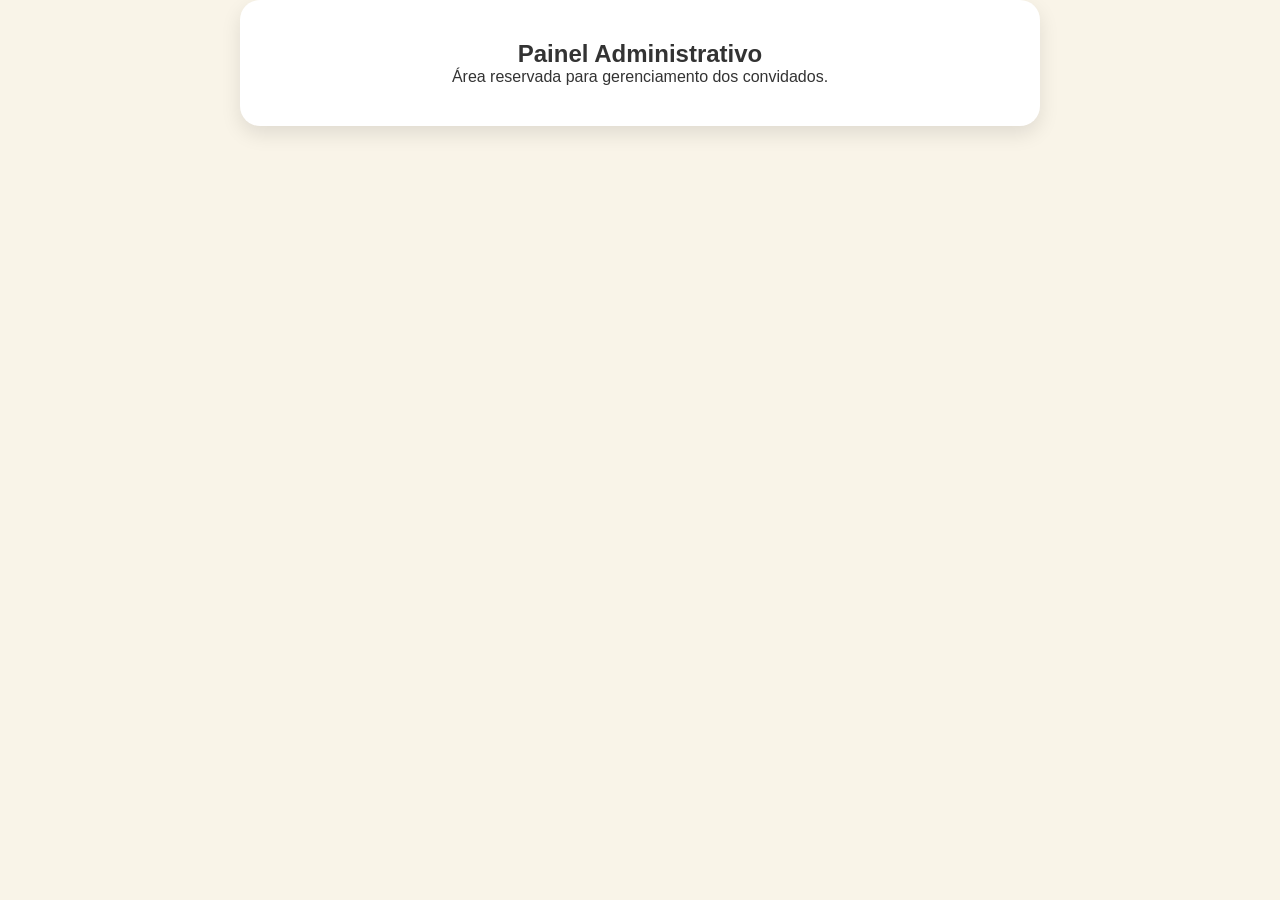
<file: pages/admin.html>
<!DOCTYPE html>
<html lang="pt-BR">

<head>

<meta charset="UTF-8">

<meta name="viewport"
content="width=device-width, initial-scale=1.0">

<title>Admin</title>

<link rel="stylesheet"
href="../css/style.css">

</head>

<body>

<section class="card">

<h1>Painel Administrativo</h1>

<p>
Área reservada para gerenciamento
dos convidados.
</p>

</section>

</body>

</html>
</file>
<file: css/style.css>
/* ==========================
   RESET
========================== */

*{
    margin:0;
    padding:0;
    box-sizing:border-box;
}

html{
    scroll-behavior:smooth;
}

body{
    font-family:'Poppins',sans-serif;
    background:#f9f4e8;
    color:#333;
    transition:.3s;
}

/* ==========================
   VARIÁVEIS
========================== */

:root{

    --primary:#5f8f2f;
    --secondary:#8b5e34;
    --accent:#d8b36a;

    --light:#f9f4e8;
    --white:#ffffff;

    --text:#333333;

    --shadow:0 8px 20px rgba(0,0,0,.10);

}

/* ==========================
   DARK MODE
========================== */

body.dark{

    background:#1e1e1e;
    color:#ffffff;

}

body.dark .card,
body.dark .form-card,
body.dark .time-box{

    background:#2a2a2a;
    color:#ffffff;

}

body.dark input{

    background:#333;
    color:white;
    border:1px solid #555;

}

/* ==========================
   BOTÃO TEMA
========================== */

.theme-toggle{

    position:fixed;

    top:20px;
    right:20px;

    border:none;

    width:50px;
    height:50px;

    border-radius:50%;

    background:var(--secondary);

    color:white;

    cursor:pointer;

    z-index:1000;

    box-shadow:var(--shadow);

}

/* ==========================
   HERO
========================== */

.hero {
    min-height: 100vh;

    background:
        linear-gradient(
            rgba(0,0,0,0.35),
            rgba(0,0,0,0.35)
        ),
        url("../assets/images/hero-banner_att.png");

    background-size: cover;
    background-position: center;
    background-repeat: no-repeat;

    display: flex;
    align-items: center;
    justify-content: center;
}

.overlay{

    width:100%;
    height:100%;

    background: rgba(0,0,0,.30);

    display:flex;
    align-items:center;
    justify-content:center;

}

.hero-content {

    max-width: 700px;

    width: 100%;

    text-align:center;

    margin: 0 auto;

    backdrop-filter: blur(8px);

    background: rgba(0,0,0,0.15);

    padding: 30px;

    border-radius: 25px;

}

.hero-content h1{
    font-size:3.2rem;
    line-height:1.1;
    margin-bottom:20px;
}

.hero-content h2{

    display:inline-block;

    background:rgba(255,209,102,.15);

    backdrop-filter:blur(5px);

    padding:12px 30px;

    border-radius:50px;

    font-size:2.5rem;

    text-align: center;

    margin-top: 10px;

    color: #FFD700;

}

.hero-content p{

    margin-top:20px;
    font-size:1.2rem;

}

.hero-message{
    font-size: 1.3rem;
    color: #fff7d6;
    font-weight: 600;
    margin-bottom: 20px;
}

.hero-btn{
    display:inline-block;
    margin-top:25px;

    padding:16px 35px;

    border-radius:50px;

    text-decoration:none;

    font-weight:600;

    background:linear-gradient(
        135deg,
        #6dbb35,
        #4CAF50
    );

    color:white;

    box-shadow:
        0 8px 20px rgba(76,175,80,.35);

    transition:.3s;
}

.hero-btn:hover{
    transform:translateY(-3px);
}


/* ==========================
   CONTADOR
========================== */

.countdown-section{

    text-align:center;
    padding:60px 20px;

}

.countdown-section h2{

    margin-bottom:30px;
    color:var(--secondary);

}

.countdown{

    display:flex;
    justify-content:center;
    gap:20px;
    flex-wrap:wrap;

}

.time-box{

    width:120px;

    background:white;

    border-radius:15px;

    padding:25px;

    box-shadow:var(--shadow);

}

.time-box span{

    display:block;

    font-size:2rem;
    font-weight:700;

    color:var(--primary);

}

.time-box small{

    color:#666;

}

/* ==========================
   EVENTO
========================== */

.event-info{

    padding:40px 20px;

}

.card{

    text-align: center;

    max-width:800px;

    margin:auto;

    background:white;

    border-radius:20px;

    padding:40px;

    box-shadow:var(--shadow);

}

.card h2{

    text-align:center;
    margin-bottom:30px;

    color:var(--secondary);

}

.info-item{

    justify-content: center;
    display:flex;
    align-items:flex-start;

    gap:15px;

    margin-bottom:20px;

    font-size:1.1rem;

}

.info-item i{

    color:var(--primary);

    font-size:1.5rem;

    margin-top:6px;

    flex-shrink:0;

    transform: translateY(-3px);
}

.address{

    margin-top:20px;
    text-align:center;

}

/* ==========================
   MAPA
========================== */

.map-section{

    padding:60px 20px;

    text-align:center;

}

.map-section h2{

    margin-bottom:20px;

}

.map-section iframe{

    width:100%;
    max-width:900px;

    height:450px;

    border:none;

    border-radius:20px;

    box-shadow:var(--shadow);

}

/* ==========================
   RSVP
========================== */

.rsvp-section{

    padding:60px 20px;

}

.form-card{

    max-width:800px;

    margin:auto;

    background:white;

    padding:40px;

    border-radius:20px;

    box-shadow:var(--shadow);

    border: 1px solid rgba(255,255,255,.08);

    box-shadow:
        0 15px 40px rgba(0,0,0,.25);

}

.form-card h2{

    text-align:center;
    margin-bottom:30px;

    color:var(--secondary);

}

form{

    display:flex;
    flex-direction:column;
    gap:15px;

}

input{

    padding:15px;

    border:1px solid #ccc;

    border-radius:10px;

    font-size:1rem;

}

.radio-group{

    display:flex;
    align-items:center;
    gap:10px;

}

.radio-group input{

    width:auto;

}

#companions-container{

    margin-top:20px;

}

.companion-input{

    margin-bottom:10px;

}

#add-companion{

    background:var(--accent);

    border:none;

    padding:15px;

    border-radius:10px;

    cursor:pointer;

    font-weight:600;

}

.confirm-btn{

    background:var(--primary);

    color:white;

    border:none;

    padding:18px;

    border-radius:10px;

    cursor:pointer;

    font-size:1rem;

    transition:.3s;

}

.confirm-btn:hover{

    transform:translateY(-3px);

}

/* ==========================
   COMPARTILHAR
========================== */

.share-section{

    text-align:center;

    padding:40px;

}

#share-btn{

    background:#25D366;

    color:white;

    border:none;

    padding:18px 30px;

    border-radius:12px;

    cursor:pointer;

    font-size:1rem;

    font-weight:600;

}

/* ==========================
   SUCESSO
========================== */

.success-message{

    display:none;

    text-align:center;

    margin:40px auto;

    max-width:700px;

    background:#e8f8eb;

    padding:40px;

    border-radius:20px;

}

.success-message i{

    font-size:4rem;

    color:green;

    margin-bottom:20px;

}

/* ==========================
   FOOTER
========================== */

footer{

    text-align:center;

    padding:30px;

    background:var(--secondary);

    color:white;

    margin-top:50px;

}

/* DASHBOARD */

.dashboard-container {

    max-width: 1200px;

    margin: auto;

    padding: 40px 20px;
}

.dashboard-container h1 {

    text-align: center;

    margin-bottom: 40px;
}

.dashboard-header {
    display: flex;
    justify-content: space-between;
    align-items: center;
    margin-bottom: 30px;
}

.logout-btn {
    background: #dc3545;
    color: white;
    border: none;
    padding: 10px 18px;
    border-radius: 8px;
    cursor: pointer;
    font-size: 16px;
    transition: 0.3s;
}

.logout-btn:hover {
    opacity: 0.9;
}

.stats {

    display: flex;

    gap: 20px;

    flex-wrap: wrap;

    margin-bottom: 40px;
}

.stat-card {

    flex: 1;

    min-width: 220px;

    background: white;

    padding: 25px;

    border-radius: 15px;

    box-shadow: var(--shadow);

    text-align: center;
}

.stat-card h2 {

    font-size: 2.5rem;

    color: var(--primary);
}

.guest-card {

    background: white;

    padding: 20px;

    border-radius: 12px;

    margin-bottom: 15px;

    box-shadow: var(--shadow);
}

.guest-card p {

    margin: 8px 0;
}

.guest-card strong {

    display: block;

    margin-top: 12px;
    margin-bottom: 6px;
}

.guest-card h3 {

    color: var(--secondary);

    margin-bottom: 15px;
}

.companions-list {

    margin-top: 15px;

    padding-top: 12px;

    border-top: 1px solid #ddd;
}

.companions-list strong {

    color: #9c6a2d;
}

.companions-list p {

    margin-top: 8px;
}

.search-container {

    margin-bottom: 25px;
}

#search {

    width: 100%;

    padding: 14px;

    border-radius: 10px;

    border: 1px solid #ddd;

    font-size: 1rem;
}

.delete-btn {

    margin-top: 15px;

    background: #dc3545;

    color: white;

    border: none;

    padding: 10px 15px;

    border-radius: 8px;

    cursor: pointer;

    transition: .3s;
}

.delete-btn:hover {

    transform: translateY(-2px);
}

.actions {

    margin-bottom: 20px;

    display: flex;

    justify-content: flex-end;
}

#export-btn {

    background: #198754;

    color: white;

    border: none;

    padding: 12px 18px;

    border-radius: 8px;

    cursor: pointer;

    transition: .3s;
}

#export-btn:hover {

    transform: translateY(-2px);
}

canvas {

    max-width: 500px;

    margin: 20px auto;

    display: block;

}

#presencaChart {
    max-width: 500px;
    max-height: 350px;
    margin: 0 auto;
}

.chart-description {

    text-align: center;

    margin-top: 15px;

    color: #666;

    font-size: 14px;

}

.map-section {
    text-align: center;
}

.maps-btn {
    display: block;
    width: fit-content;
    margin: 25px auto 0;
    align-items: center;
    gap: 8px;

    padding: 14px 28px;

    background: #4CAF50;
    color: white;
    text-decoration: none;

    border-radius: 12px;
    font-weight: 600;
    font-size: 1rem;

    transition: all 0.3s ease;
}

.maps-btn:hover {
    transform: translateY(-3px);
}

.companion-wrapper{

    display:flex;

    gap:10px;

    margin-bottom:10px;

    align-items:center;

}

.companion-wrapper input{

    flex:1;

}

.remove-companion{

    background:#dc3545;

    color:white;

    border:none;

    border-radius:8px;

    padding:12px 14px;

    cursor:pointer;

    font-size:1rem;

}

.remove-companion:hover{

    opacity:.9;

}

/* ==========================
RESPONSIVIDADE
========================== */

@media (max-width:768px){

    .hero{

        min-height:120vh;

        background:
            linear-gradient(
                rgba(0,0,0,0.35),
                rgba(0,0,0,0.35)
            ),
            url("../assets/images/hero-banner_mobile.png");

        background-size:cover;
        background-position:center;
        background-repeat:no-repeat;

        align-items:flex-start;
    }

    .hero-content{

        width:90%;

        padding:20px;

        margin-top:260px;

    }


.hero-content h1 {
    font-size: 2.1rem;
}

.hero-content h2 {
    font-size: 1.6rem;
}

.hero-content p{
    font-size:1rem;
}

.hero-btn{
    padding:14px 28px;
}

.countdown {
    gap: 10px;
}

.time-box {
    width: 90px;
    padding: 15px;
}

.card,
.form-card {
    padding: 25px;
}

.dashboard-header {
    flex-direction: column;
    gap: 15px;
    text-align: center;
}

.stat-card {
    min-width: 100%;
}

.actions {
    justify-content: center;
}


}

@media (max-width: 480px) {


.hero-content h1 {
    font-size: 2rem;
}

.hero-content h2 {
    font-size: 1.5rem;
}

.card,
.form-card {
    padding: 18px;
}

.time-box {
    width: 75px;
    padding: 12px;
}


}


html {
    scroll-behavior: smooth;
}
</file>
